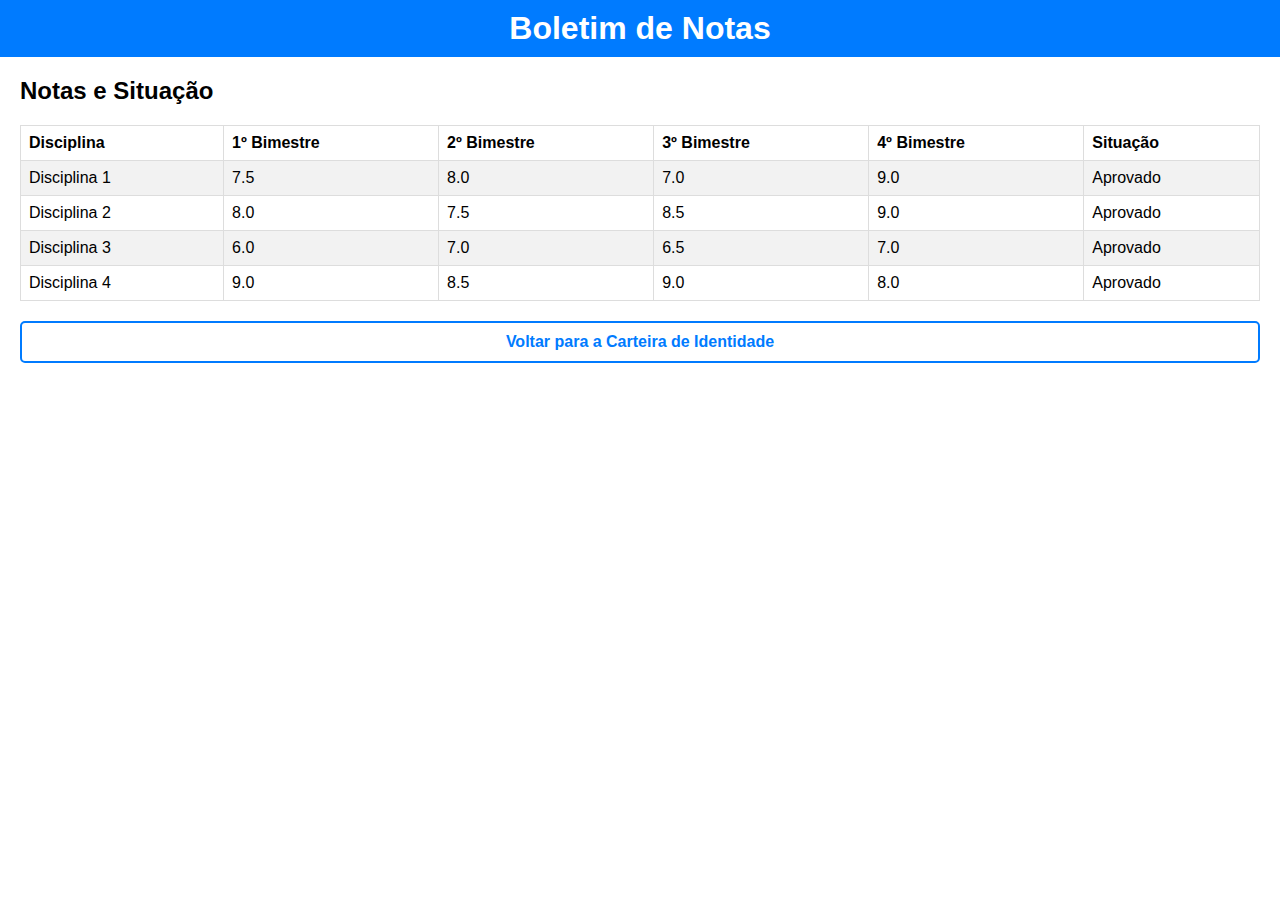
<file: boletim.html>
<!DOCTYPE html>
<html lang="pt-BR">
<head>
    <meta charset="UTF-8">
    <meta name="viewport" content="width=device-width, initial-scale=1.0">
    <title>Boletim de Notas</title>
    <link rel="stylesheet" href="styles.css">
</head>
<body>
    <header>
        <h1>Boletim de Notas</h1>
    </header>
    <section id="notas">
        <h2>Notas e Situação</h2>
        <table>
            <tr>
                <th>Disciplina</th>
                <th>1º Bimestre</th>
                <th>2º Bimestre</th>
                <th>3º Bimestre</th>
                <th>4º Bimestre</th>
                <th>Situação</th>
            </tr>
            <tr>
                <td>Disciplina 1</td>
                <td>7.5</td>
                <td>8.0</td>
                <td>7.0</td>
                <td>9.0</td>
                <td>Aprovado</td>
            </tr>
            <tr>
                <td>Disciplina 2</td>
                <td>8.0</td>
                <td>7.5</td>
                <td>8.5</td>
                <td>9.0</td>
                <td>Aprovado</td>
            </tr>
            <tr>
                <td>Disciplina 3</td>
                <td>6.0</td>
                <td>7.0</td>
                <td>6.5</td>
                <td>7.0</td>
                <td>Aprovado</td>
            </tr>
            <tr>
                <td>Disciplina 4</td>
                <td>9.0</td>
                <td>8.5</td>
                <td>9.0</td>
                <td>8.0</td>
                <td>Aprovado</td>
            </tr>
        </table>
    </section>
    <a href="index.html">Voltar para a Carteira de Identidade</a>
</body>
</html>
</file>
<file: styles.css>
body {
    font-family: Arial, sans-serif;
    margin: 0;
    padding: 0;
}

header {
    background-color: #007bff;
    color: #fff;
    text-align: center;
    padding: 10px 0;
}

h1 {
    margin: 0;
}

section {
    margin: 20px;
}

table {
    border-collapse: collapse;
    width: 100%;
}

th, td {
    border: 1px solid #ddd;
    padding: 8px;
    text-align: left;
}

tr:nth-child(even) {
    background-color: #f2f2f2;
}

a {
    display: block;
    text-align: center;
    margin: 20px;
    font-weight: bold;
}

/* Estilos para a página da carteira de identidade */
#identidade {
    background-color: #f7f7f7;
    border: 2px solid #aaa;
    border-radius: 10px;
    padding: 19px;
    max-width: 325px;
    margin: 1 auto;
    box-shadow: 0 0 10px rgba(0, 0, 0, 0.2);
}

#identidade img {
    width: 100px; /* Ajuste o tamanho da imagem conforme necessário */
    margin-right: 20px; /* Espaço entre a imagem e os dados */
    border: 2px solid #aaa;
    border-radius: 5px;
}

#identidade p {
    margin: 0;
    font-size: 14px;
    display: block; /* Exibe os elementos de parágrafo um embaixo do outro */
}

#identidade strong {
    font-weight: bold;
}

/* Estilos para o link de voltar */
a {
    display: block;
    text-align: center;
    margin: 20px;
    font-weight: bold;
    text-decoration: none;
    color: #007bff;
    border: 2px solid #007bff;
    border-radius: 5px;
    padding: 10px;
    transition: background-color 0.3s, color 0.3s;
}

a:hover {
    background-color: #007bff;
    color: #fff;
}

/* Estilos para a página do boletim de notas */
#notas {
    margin-top: 20px;
}
</file>
